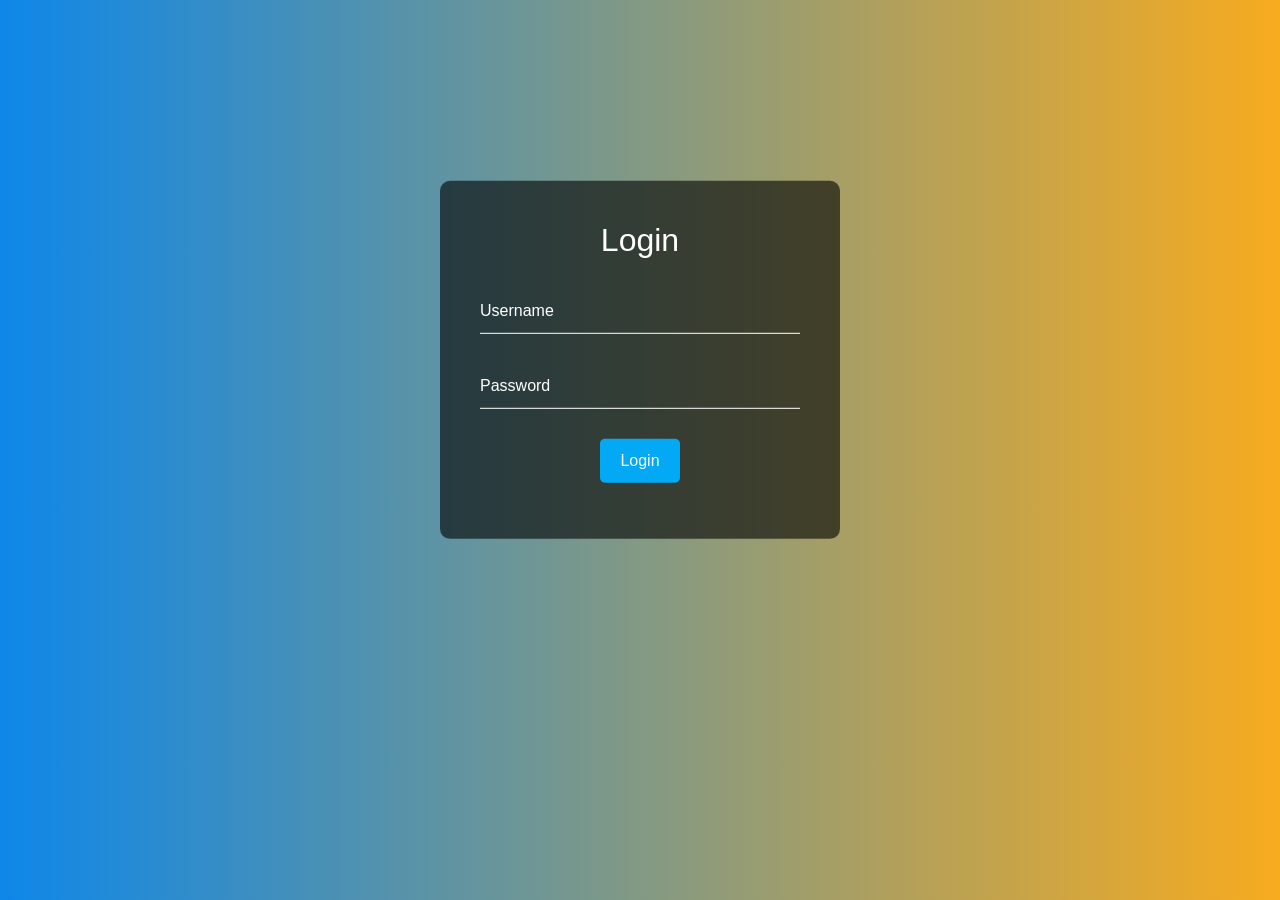
<file: index.html>
<!-- <?php
session_start();


if (isset($_POST["submit"])) {
    $username = htmlentities($_POST["username"]);
    $password = htmlentities($_POST["password"]);
    
    $x=mysqli_fetch_assoc($result)

    if ($username == $x['username'])

    $_SESSION["username"] = $username;
    $_SESSION["password"] = $password;

    setcookie("username", $username, time() +3600);
    setcookie("password", $password, time() +3600);

    header("Location: Dashboard.php");
}
?> -->

<html>

<head>
    <link rel="stylesheet" href="https://stackpath.bootstrapcdn.com/bootstrap/4.3.1/css/bootstrap.min.css" integrity="sha384-ggOyR0iXCbMQv3Xipma34MD+dH/1fQ784/j6cY/iJTQUOhcWr7x9JvoRxT2MZw1T" crossorigin="anonymous">
    <link rel="stylesheet" href="style.css">
</head>

<body>

    <div class="box">
        <h2>Login</h2>
        <form action="process.php" method="POST">
            <div class="inputBox">
                <input type="text" name="username" required onkeyup="this.setAttribute('value', this.value);" value="">
                <label>Username</label>
            </div>
            <div class="inputBox">
                <input type="password" name="password" required value="" onkeyup="this.setAttribute('value', this.value);" pattern=".{6,}" title="Must have at least 6 or more characters">
                <label>Password</label>
            </div>
            <div class="centerbtn">
                <input class="btn btn-primary" type="submit" name="submit" value="Login">

            </div>
        </form>
    </div>

</body>

</html>
</file>
<file: style.css>
body {
    display: flex;
    justify-content: center;
    align-items: center;
    margin: 0;
    padding: 0;
    background-size: cover;
    font-family: "Helvetica Neue", sans-serif;
    background: #fc4a1a;
    background: -webkit-linear-gradient(to right, #f7b733, #fc4a1a);
    background: linear-gradient(to right, #0e87e9, #f7ab1f)
}

.box {
    position: absolute;
    top: 40%;
    left: 50%;
    transform: translate(-50%, -50%);
    width: 25rem;
    padding: 2.5rem;
    box-sizing: border-box;
    background: rgba(0, 0, 0, 0.6);
    border-radius: 0.625rem;
}

.centerbtn {
    display: flex;
    justify-content: center;
}

.box h2 {
    margin: 0 0 1.875rem;
    padding: 0;
    color: #fff;
    text-align: center;
}

.box .inputBox {
    position: relative;
}

.box .inputBox input {
    width: 100%;
    padding: 0.625rem 0;
    font-size: 1rem;
    color: #fff;
    letter-spacing: 0.062rem;
    margin-bottom: 1.875rem;
    border: none;
    border-bottom: 0.065rem solid #fff;
    outline: none;
    background: transparent;
}

.box .inputBox label {
    position: absolute;
    top: 0;
    left: 0;
    padding: 0.625rem 0;
    font-size: 1rem;
    color: #fff;
    pointer-events: none;
    transition: 0.5s;
}

.box .inputBox input:focus~label,
.box .inputBox input:valid~label,
.box .inputBox input:not([value=""])~label {
    top: -1.125rem;
    left: 0;
    color: #03a9f4;
    font-size: 0.75rem;
}

.box input[type="submit"] {
    border: none;
    outline: none;
    color: #fff;
    background-color: #03a9f4;
    padding: 0.625rem 1.25rem;
    cursor: pointer;
    border-radius: 0.312rem;
    font-size: 1rem;
}

.box input[type="submit"]:hover {
    background-color: #1cb1f5;
}
</file>
